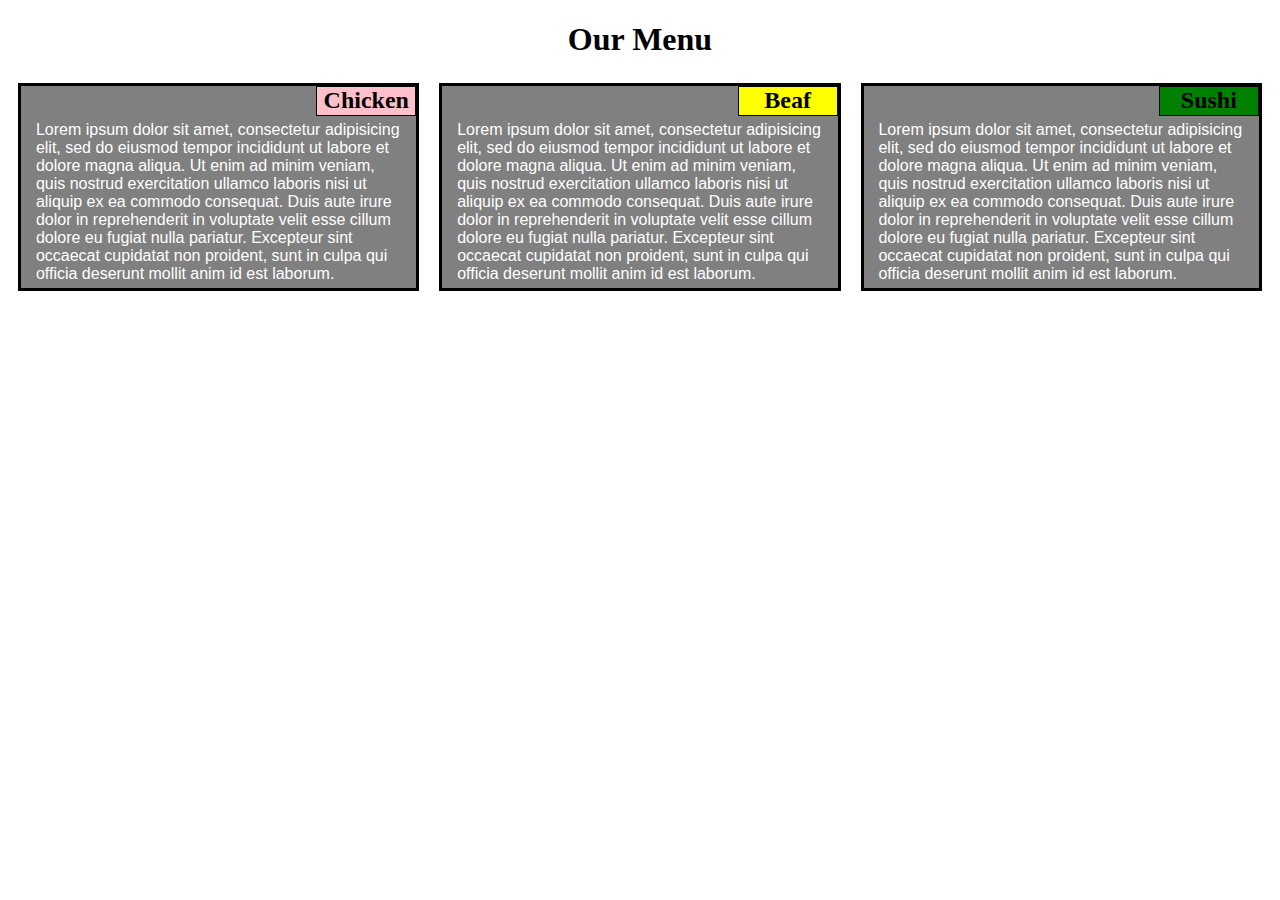
<file: module2-solution/index.html>
<!DOCTYPE html>
<html>
	<head>
		<meta charset="utf-8">
		<meta name="viewport" content="width=device-width, initial-scale=1">

		<title>Assignment Solution for Module 2</title>
		<link rel="stylesheet" href="css/styles.css">
	</head>

<body>
	<h1>Our Menu</h1>

	<div class="row">
		<div class="col-lg-4 col-md-6 col-sm-12">
			<div class="section">
				<h2 class="menu chicken">Chicken</h2>
				<p>Lorem ipsum dolor sit amet, consectetur adipisicing elit, sed do eiusmod tempor incididunt ut labore et dolore magna aliqua. Ut enim ad minim veniam, quis nostrud exercitation ullamco laboris nisi ut aliquip ex ea commodo consequat. Duis aute irure dolor in reprehenderit in voluptate velit esse cillum dolore eu fugiat nulla pariatur. Excepteur sint occaecat cupidatat non proident, sunt in culpa qui officia deserunt mollit anim id est laborum.
				</p>
			</div>
		</div>
		<div class="col-lg-4 col-md-6 col-sm-12">
			<div class="section">
				<h2 class="menu beef">Beaf</h2>
				<p>Lorem ipsum dolor sit amet, consectetur adipisicing elit, sed do eiusmod tempor incididunt ut labore et dolore magna aliqua. Ut enim ad minim veniam, quis nostrud exercitation ullamco laboris nisi ut aliquip ex ea commodo consequat. Duis aute irure dolor in reprehenderit in voluptate velit esse cillum dolore eu fugiat nulla pariatur. Excepteur sint occaecat cupidatat non proident, sunt in culpa qui officia deserunt mollit anim id est laborum.
				</p>
			</div>
		</div>
		<div class="col-lg-4 col-md-12 col-sm-12">
			<div class="section">
				<h2 class="menu sushi">Sushi</h2>
				<p>Lorem ipsum dolor sit amet, consectetur adipisicing elit, sed do eiusmod tempor incididunt ut labore et dolore magna aliqua. Ut enim ad minim veniam, quis nostrud exercitation ullamco laboris nisi ut aliquip ex ea commodo consequat. Duis aute irure dolor in reprehenderit in voluptate velit esse cillum dolore eu fugiat nulla pariatur. Excepteur sint occaecat cupidatat non proident, sunt in culpa qui officia deserunt mollit anim id est laborum.
				</p>
			</div>
		</div>
	</div>
</body>
</html>
</file>
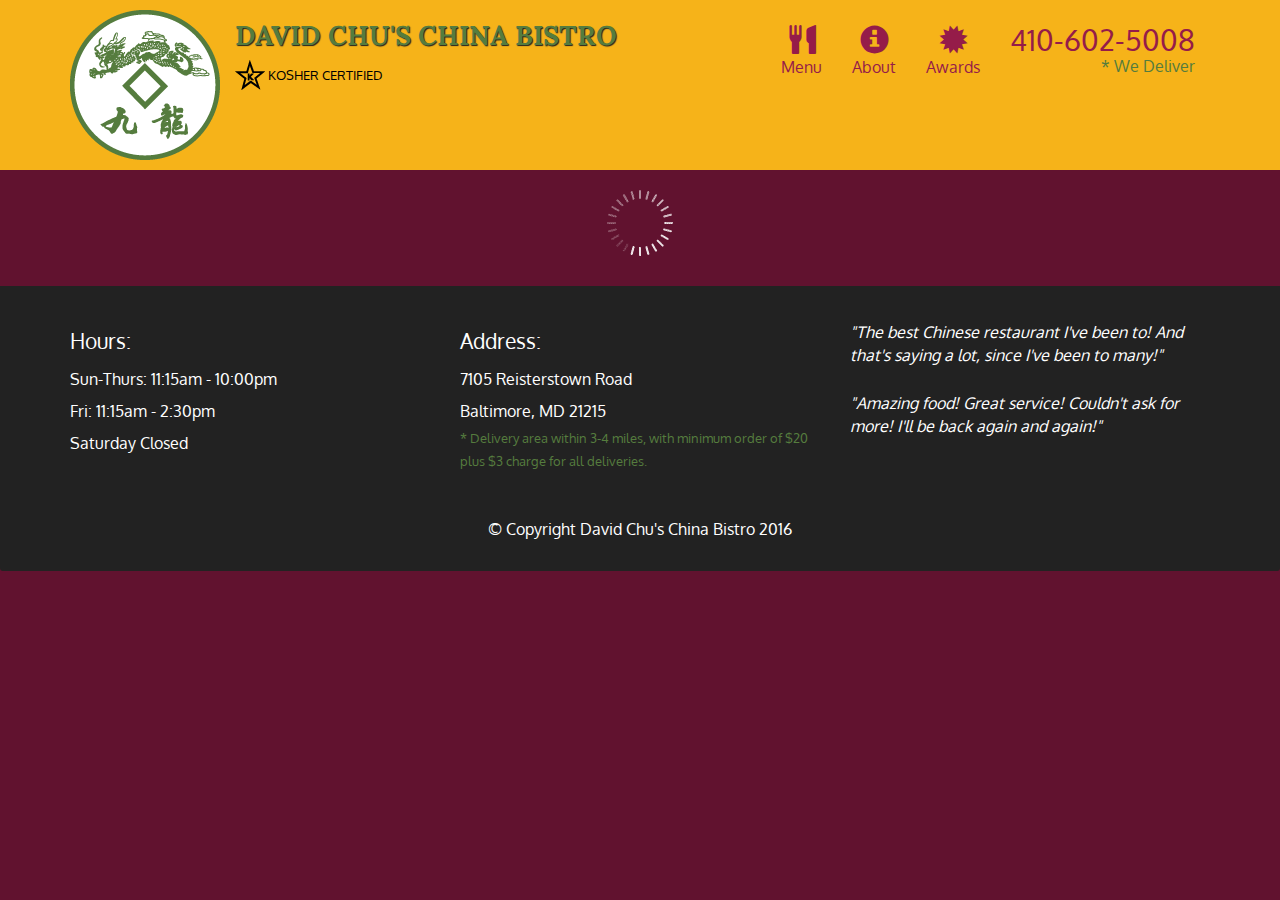
<file: module5-solution/index.html>
<!doctype html>
<html lang="en">
  <head>
    <meta charset="utf-8">
    <meta http-equiv="X-UA-Compatible" content="IE=edge">
    <meta name="viewport" content="width=device-width, initial-scale=1">
    <title>David Chu's China Bistro</title>
    <link rel="stylesheet" href="css/bootstrap.min.css">
    <link rel="stylesheet" href="css/styles.css">
    <link href='https://fonts.googleapis.com/css?family=Oxygen:400,300,700' rel='stylesheet' type='text/css'>
    <link href='https://fonts.googleapis.com/css?family=Lora' rel='stylesheet' type='text/css'>
  </head>
<body>
  <header>
    <nav id="header-nav" class="navbar navbar-default">
      <div class="container">
        <div class="navbar-header">
          <a href="index.html" class="pull-left visible-md visible-lg">
            <div id="logo-img" alt="Logo image"></div>
          </a>

          <div class="navbar-brand">
            <a href="index.html"><h1>David Chu's China Bistro</h1></a>
            <p>
              <img src="images/star-k-logo.png" alt="Kosher certification">
              <span>Kosher Certified</span>
            </p>
          </div>

          <button id="navbarToggle" type="button" class="navbar-toggle collapsed" data-toggle="collapse" data-target="#collapsable-nav" aria-expanded="false">
            <span class="sr-only">Toggle navigation</span>
            <span class="icon-bar"></span>
            <span class="icon-bar"></span>
            <span class="icon-bar"></span>
          </button>
        </div>
        
        <div id="collapsable-nav" class="collapse navbar-collapse">
           <ul id="nav-list" class="nav navbar-nav navbar-right">
            <li id="navHomeButton" class="visible-xs active">
              <a href="index.html">
                <span class="glyphicon glyphicon-home"></span> Home</a>
            </li>
            <li id="navMenuButton">
              <a href="#" onclick="$dc.loadMenuCategories();">
                <span class="glyphicon glyphicon-cutlery"></span><br class="hidden-xs"> Menu</a>
            </li>
            <li>
              <a href="#">
                <span class="glyphicon glyphicon-info-sign"></span><br class="hidden-xs"> About</a>
            </li>
            <li>
              <a href="#">
                <span class="glyphicon glyphicon-certificate"></span><br class="hidden-xs"> Awards</a>
            </li>
            <li id="phone" class="hidden-xs">
              <a href="tel:410-602-5008">
                <span>410-602-5008</span></a><div>* We Deliver</div>
            </li>
          </ul><!-- #nav-list -->
        </div><!-- .collapse .navbar-collapse -->
      </div><!-- .container -->
    </nav><!-- #header-nav -->
  </header>

  <div id="call-btn" class="visible-xs">
    <a class="btn" href="tel:410-602-5008">
    <span class="glyphicon glyphicon-earphone"></span>
    410-602-5008
    </a>
  </div>
  <div id="xs-deliver" class="text-center visible-xs">* We Deliver</div>

  <div id="main-content" class="container"></div>

  <footer class="panel-footer">
    <div class="container">
      <div class="row">
        <section id="hours" class="col-sm-4">
          <span>Hours:</span><br>
          Sun-Thurs: 11:15am - 10:00pm<br>
          Fri: 11:15am - 2:30pm<br>
          Saturday Closed
          <hr class="visible-xs">
        </section>
        <section id="address" class="col-sm-4">
          <span>Address:</span><br>
          7105 Reisterstown Road<br>
          Baltimore, MD 21215
          <p>* Delivery area within 3-4 miles, with minimum order of $20 plus $3 charge for all deliveries.</p>
          <hr class="visible-xs">
        </section>
        <section id="testimonials" class="col-sm-4">
          <p>"The best Chinese restaurant I've been to! And that's saying a lot, since I've been to many!"</p>
          <p>"Amazing food! Great service! Couldn't ask for more! I'll be back again and again!"</p>
        </section>
      </div>
      <div class="text-center">&copy; Copyright David Chu's China Bistro 2016</div>
    </div>
  </footer>

  <!-- jQuery (Bootstrap JS plugins depend on it) -->
  <script src="js/jquery-2.1.4.min.js"></script>
  <script src="js/bootstrap.min.js"></script>
  <script src="js/ajax-utils.js"></script>
  <script src="js/script.js"></script>
</body>
</html>
</file>
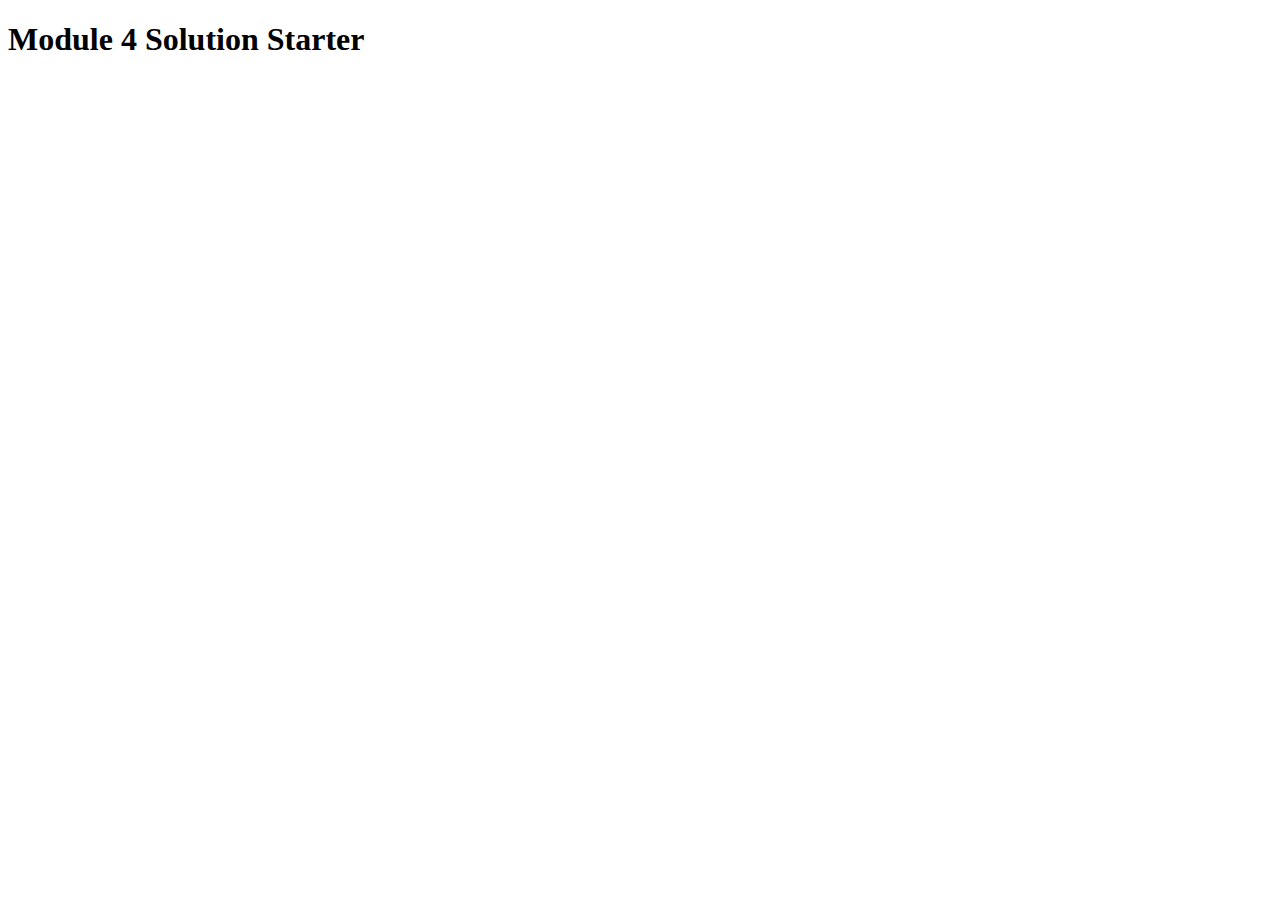
<file: module4-solution/harder/index.html>
<!DOCTYPE html>
<html>
<head>
  <meta charset="utf-8">
  <title>Module 4 Solution Starter</title>
  <script>
    var names = []; // DO NOT REMOVE
  </script>
  <script src="SpeakHello.js"></script>
  <script src="SpeakGoodBye.js"></script>
  <script src="script.js"></script>
</head>
<body>
  <h1>Module 4 Solution Starter</h1>
</body>
</html>
</file>
<file: module2-solution/css/styles.css>
* {
	box-sizing: border-box;
	position: relative;
}

h1 {
	margin-bottom: 15px;
	text-align: center;
}

p {
	width: 95%;
	margin: auto; 
	padding: 35px 5px 5px 5px;
	font-family: Helvetica;
	color: white;
}

.section {
	background-color: gray;
	margin: 10px;
	border: solid;
}

/* Simple Responsive Frameword. */
.row {
	width: 100%;
}

.menu {
	position: absolute;
	top: 0px;
	right: 0px;
	margin-top: 0px;
	text-align: center;
	width: 100px;
	height: 30px;
	border: solid 1px;
}

.chicken {
	background-color: pink;
}

.beef {
	background-color: yellow;
}

.sushi{
	background-color: green;
}


/************ Large devices only ************/
@media (min-width: 992px) {
  .col-lg-1, .col-lg-2, .col-lg-3, .col-lg-4, .col-lg-5, .col-lg-6, .col-lg-7, .col-lg-8, .col-lg-9, .col-lg-10, .col-lg-11, .col-lg-12 {
    float: left;
  }
  .col-lg-1 {
    width: 8.33%;
  }
  .col-lg-2 {
    width: 16.66%;
  }
  .col-lg-3 {
    width: 25%;
  }
  .col-lg-4 {
    width: 33.33%;
  }
  .col-lg-5 {
    width: 41.66%;
  }
  .col-lg-6 {
    width: 50%;
  }
  .col-lg-7 {
    width: 58.33%;
  }
  .col-lg-8 {
    width: 66.66%;
  }
  .col-lg-9 {
    width: 74.99%;
  }
  .col-lg-10 {
    width: 83.33%;
  }
  .col-lg-11 {
    width: 91.66%;
  }
  .col-lg-12 {
    width: 100%;
  }
}

/************ Medium devices only ************/
@media (min-width: 768px) and (max-width: 991px) {
  .col-md-1, .col-md-2, .col-md-3, .col-md-4, .col-md-5, .col-md-6, .col-md-7, .col-md-8, .col-md-9, .col-md-10, .col-md-11, .col-md-12 {
    float: left;
  }
  .col-md-1 {
    width: 8.33%;
  }
  .col-md-2 {
    width: 16.66%;
  }
  .col-md-3 {
    width: 25%;
  }
  .col-md-4 {
    width: 33.33%;
  }
  .col-md-5 {
    width: 41.66%;
  }
  .col-md-6 {
    width: 50%;
  }
  .col-md-7 {
    width: 58.33%;
  }
  .col-md-8 {
    width: 66.66%;
  }
  .col-md-9 {
    width: 74.99%;
  }
  .col-md-10 {
    width: 83.33%;
  }
  .col-md-11 {
    width: 91.66%;
  }
  .col-md-12 {
    width: 100%;
  }
}

/************ Small devices only ************/
@media (max-width: 767px) {
  .col-sm-1, .col-sm-2, .col-sm-3, .col-sm-4, .col-sm-5, .col-sm-6, .col-sm-7, .col-sm-8, .col-sm-9, .col-sm-10, .col-sm-11, .col-sm-12 {
    float: left;
  }
  .col-sm-1 {
    width: 8.33%;
  }
  .col-sm-2 {
    width: 16.66%;
  }
  .col-sm-3 {
    width: 25%;
  }
  .col-sm-4 {
    width: 33.33%;
  }
  .col-sm-5 {
    width: 41.66%;
  }
  .col-sm-6 {
    width: 50%;
  }
  .col-sm-7 {
    width: 58.33%;
  }
  .col-sm-8 {
    width: 66.66%;
  }
  .col-sm-9 {
    width: 74.99%;
  }
  .col-sm-10 {
    width: 83.33%;
  }
  .col-sm-11 {
    width: 91.66%;
  }
  .col-sm-12 {
    width: 100%;
  }
}
</file>
<file: module5-solution/css/styles.css>
body {
  font-size: 16px;
  color: #fff;
  background-color: #61122f;
  font-family: 'Oxygen', sans-serif;
}

/** HEADER **/
#header-nav {
  background-color: #f6b319;
  border-radius: 0;
  border: 0;
}

#logo-img {
  background: url('../images/restaurant-logo_large.png') no-repeat;
  width: 150px;
  height: 150px;
  margin: 10px 15px 10px 0;
}

.navbar-brand {
  padding-top: 25px;
}
.navbar-brand h1 { /* Restaurant name */
  font-family: 'Lora', serif;
  color: #557c3e;
  font-size: 1.5em;
  text-transform: uppercase;
  font-weight: bold;
  text-shadow: 1px 1px 1px #222;
  margin-top: 0;
  margin-bottom: 0;
  line-height: .75;
}
.navbar-brand a:hover, .navbar-brand a:focus {
  text-decoration: none;
}
.navbar-brand p { /* Kosher cert */
  color: #000;
  text-transform: uppercase;
  font-size: .7em;
  margin-top: 15px;
}
.navbar-brand p span { /* Star-K */
  vertical-align: middle;
}

#nav-list {
  margin-top: 10px;
}
#nav-list a {
  color: #951C49;
  text-align: center;
}
#nav-list a:hover {
  background: #E7E7E7;
}
#nav-list a span {
  font-size: 1.8em;
}

#phone {
  margin-top: 5px;
}
#phone a { /* Phone number */
  text-align: right;
  padding-bottom: 0;
}
#phone div { /* We Deliver */
  color: #557c3e;
  text-align: right;
  padding-right: 15px;
}

.navbar-header button.navbar-toggle, .navbar-header .icon-bar {
  border: 1px solid #61122f;
}
.navbar-header button.navbar-toggle {
  clear: both;
  margin-top: -30px;
}
/* END HEADER */

/* FOOTER */
.panel-footer {
  margin-top: 30px;
  padding-top: 35px;
  padding-bottom: 30px;
  background-color: #222;
  border-top: 0;
}
.panel-footer div.row {
  margin-bottom: 35px;
}
#hours, #address {
  line-height: 2;
}
#hours > span, #address > span {
  font-size: 1.3em;
}
#address p {
  color: #557c3e;
  font-size: .8em;
  line-height: 1.8;
}
#testimonials {
  font-style: italic;
}
#testimonials p:nth-child(2) {
  margin-top: 25px;
}
/* END FOOTER */



/* HOME PAGE */
.container .jumbotron {
  box-shadow: 0 0 50px #3F0C1F;
  border: 2px solid #3F0C1F;
}

#menu-tile, #specials-tile, #map-tile {
  height: 250px;
  width: 100%;
  margin-bottom: 15px;
  position: relative;
  border: 2px solid #3F0C1F;
  overflow: hidden;
}
#menu-tile:hover, #specials-tile:hover, #map-tile:hover {
  box-shadow: 0 1px 5px 1px #cccccc;
}
#menu-tile {
  background: url('../images/menu-tile.jpg') no-repeat;
  background-position: center;
}
#specials-tile {
  background: url('../images/specials-tile.jpg') no-repeat;
  background-position: center;
}
#menu-tile span, #specials-tile span, #map-tile span {
  position: absolute;
  bottom: 0;
  right: 0;
  width: 100%;
  text-align: center;
  font-size: 1.6em;
  text-transform: uppercase;
  background-color: #000;
  color: #fff;
  opacity: .8;
}
/* END HOME PAGE */

/* MENU CATEGORIES PAGE */
.category-tile { 
  position: relative;
  border: 2px solid #3F0C1F;
  overflow: hidden;
  width: 200px;
  height: 200px;
  margin: 0 auto 15px;
}
.category-tile span {
  position: absolute;
  bottom: 0;
  right: 0;
  width: 100%;
  text-align: center;
  font-size: 1.2em;
  text-transform: uppercase;
  background-color: #000;
  color: #fff;
  opacity: .8;
}
.category-tile:hover {
  box-shadow: 0 1px 5px 1px #cccccc;
}

#menu-categories-title + div {
  margin-bottom: 50px;
}
/* END MENU CATEGORIES PAGE */

/* SINGLE CATEGORY PAGE */
.menu-item-tile {
  margin-bottom: 25px;
}
.menu-item-tile hr {
  width: 80%;
}
.menu-item-tile .menu-item-price {
  font-size: 1.1em;
  text-align: right;
  margin-top: -15px;
  margin-right: -15px;
}
.menu-item-tile .menu-item-price span {
  font-size: .6em;
}
.menu-item-photo {
  position: relative;
  border: 2px solid #3F0C1F; 
  overflow: hidden;
  padding: 0;
  margin-right: -15px;
  margin-left: auto;
  margin-bottom: 20px;
  max-width: 250px;
}
.menu-item-photo div {
  position: absolute;
  bottom: 0;
  right: 0;
  width: 80px;
  background-color: #557c3e;
  text-align: center;
}
.menu-item-description {
  padding-right: 30px;
}
h3.menu-item-title {
  margin: 0 0 10px;
}
.menu-item-details {
  font-size: .9em;
  font-style: italic;
}
/* END SINGLE CATEGORY PAGE */


/********** Large devices only **********/
@media (min-width: 1200px) {
  .container .jumbotron {
    background: url('../images/jumbotron_1200.jpg') no-repeat;
    height: 675px;
  }
}

/********** Medium devices only **********/
@media (min-width: 992px) and (max-width: 1199px) {
  /* Header */
  #logo-img {
    background: url('../images/restaurant-logo_medium.png') no-repeat;
    width: 100px;
    height: 100px;
    margin: 5px 5px 5px 0;
  }
  /* End Header */

  /* Home Page */
  .container .jumbotron {
    background: url('../images/jumbotron_992.jpg') no-repeat;
    height: 558px;
  }
  /* End Home Page */
}

/********** Small devices only **********/
@media (min-width: 768px) and (max-width: 991px) {
  /* Home Page */
  .container .jumbotron {
    background: url('../images/jumbotron_768.jpg') no-repeat;
    height: 432px;
  }
  /* End Home Page */
}

/********** Extra small devices only **********/
@media (max-width: 767px) {
  /* Header */
  .navbar-brand {
    padding-top: 10px;
    height: 80px;
  }
  .navbar-brand h1 { /* Restaurant name */
    padding-top: 10px;
    font-size: 5vw; /* 1vw = 1% of viewport width */
  }
  .navbar-brand p { /* Kosher cert */
    font-size: .6em;
    margin-top: 12px;
  }
  .navbar-brand p img { /* Star-K */
    height: 20px;
  }

  #collapsable-nav a { /* Collapsed nav menu text */
    font-size: 1.2em;
  }
  #collapsable-nav a span { /* Collapsed nav menu glyph */
    font-size: 1em;
    margin-right: 5px;
  }

  #call-btn > a {
    font-size: 1.5em;
    display: block;
    margin: 0 20px;
    padding: 10px;
    border: 2px solid #fff;
    background-color: #f6b319;
    color: #951c49;
  }
  #xs-deliver {
    margin-top: 5px;
    font-size: .7em;
    letter-spacing: .1em;
    text-transform: uppercase;
  }
  /* End Header */

  /* Footer */
  .panel-footer section {
    margin-bottom: 30px;
    text-align: center;
  }
  .panel-footer section:nth-child(3) {
    margin-bottom: 0; /* margin already exists on the whole row */
  }
  .panel-footer section hr {
    width: 50%;
  }
  /* End Footer */

  /* Home Page */
  .container .jumbotron {
    margin-top: 30px;
    padding: 0;
  }
  #menu-tile, #specials-tile {
    width: 360px;
    margin: 0 auto 15px;
  }

  .menu-item-photo {
    margin-right: auto;
  }
  .menu-item-tile .menu-item-price {
    text-align: center;
  }
  .menu-item-description {
    text-align: center;;
  }
}


/********** Super extra small devices Only :-) (e.g., iPhone 4) **********/
@media (max-width: 479px) {
  /* Header */
  .navbar-brand h1 { /* Restaurant name */
    padding-top: 5px;
    font-size: 6vw;
  }
  /* End Header */
  
  /* Home page */
  #menu-tile, #specials-tile {
    width: 280px;
    margin: 0 auto 15px;
  }

  .col-xxs-12 {
    position: relative;
    min-height: 1px;
    padding-right: 15px;
    padding-left: 15px;
    float: left;
    width: 100%;
  }
}
</file>
